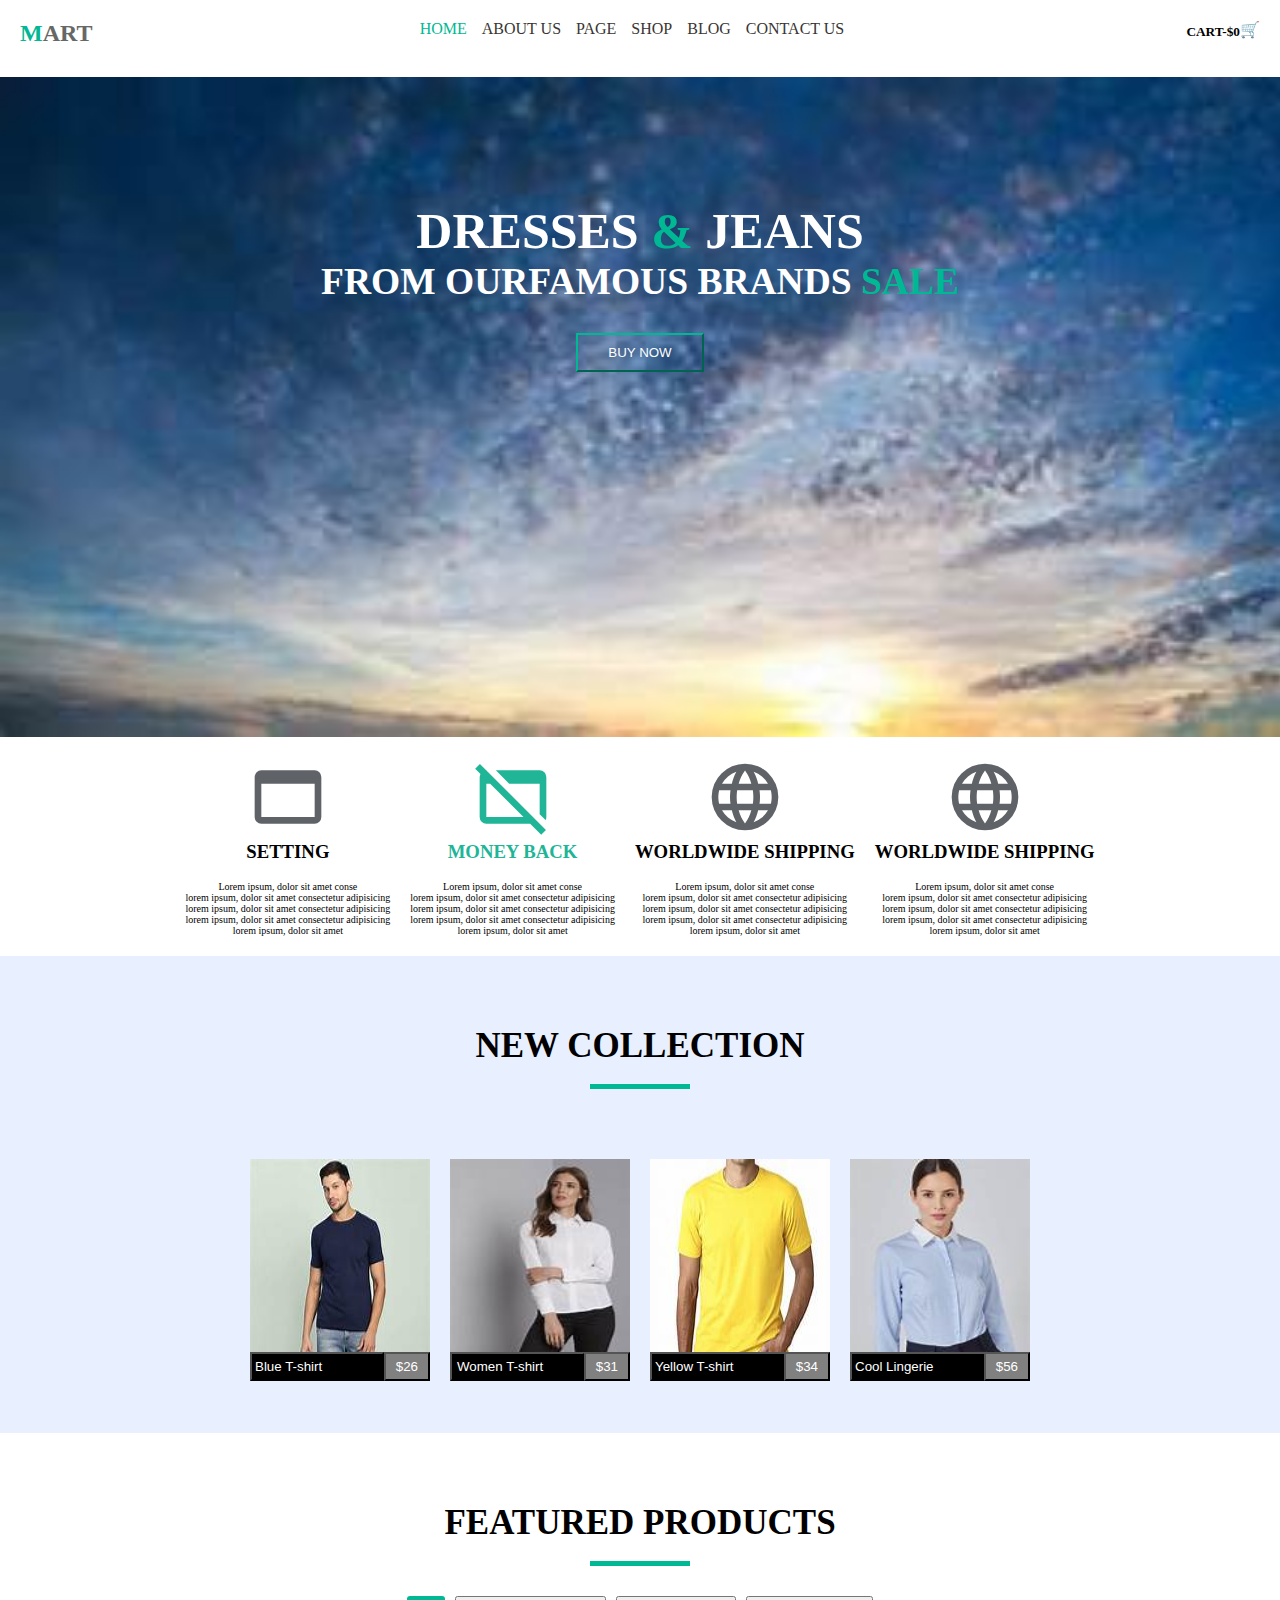
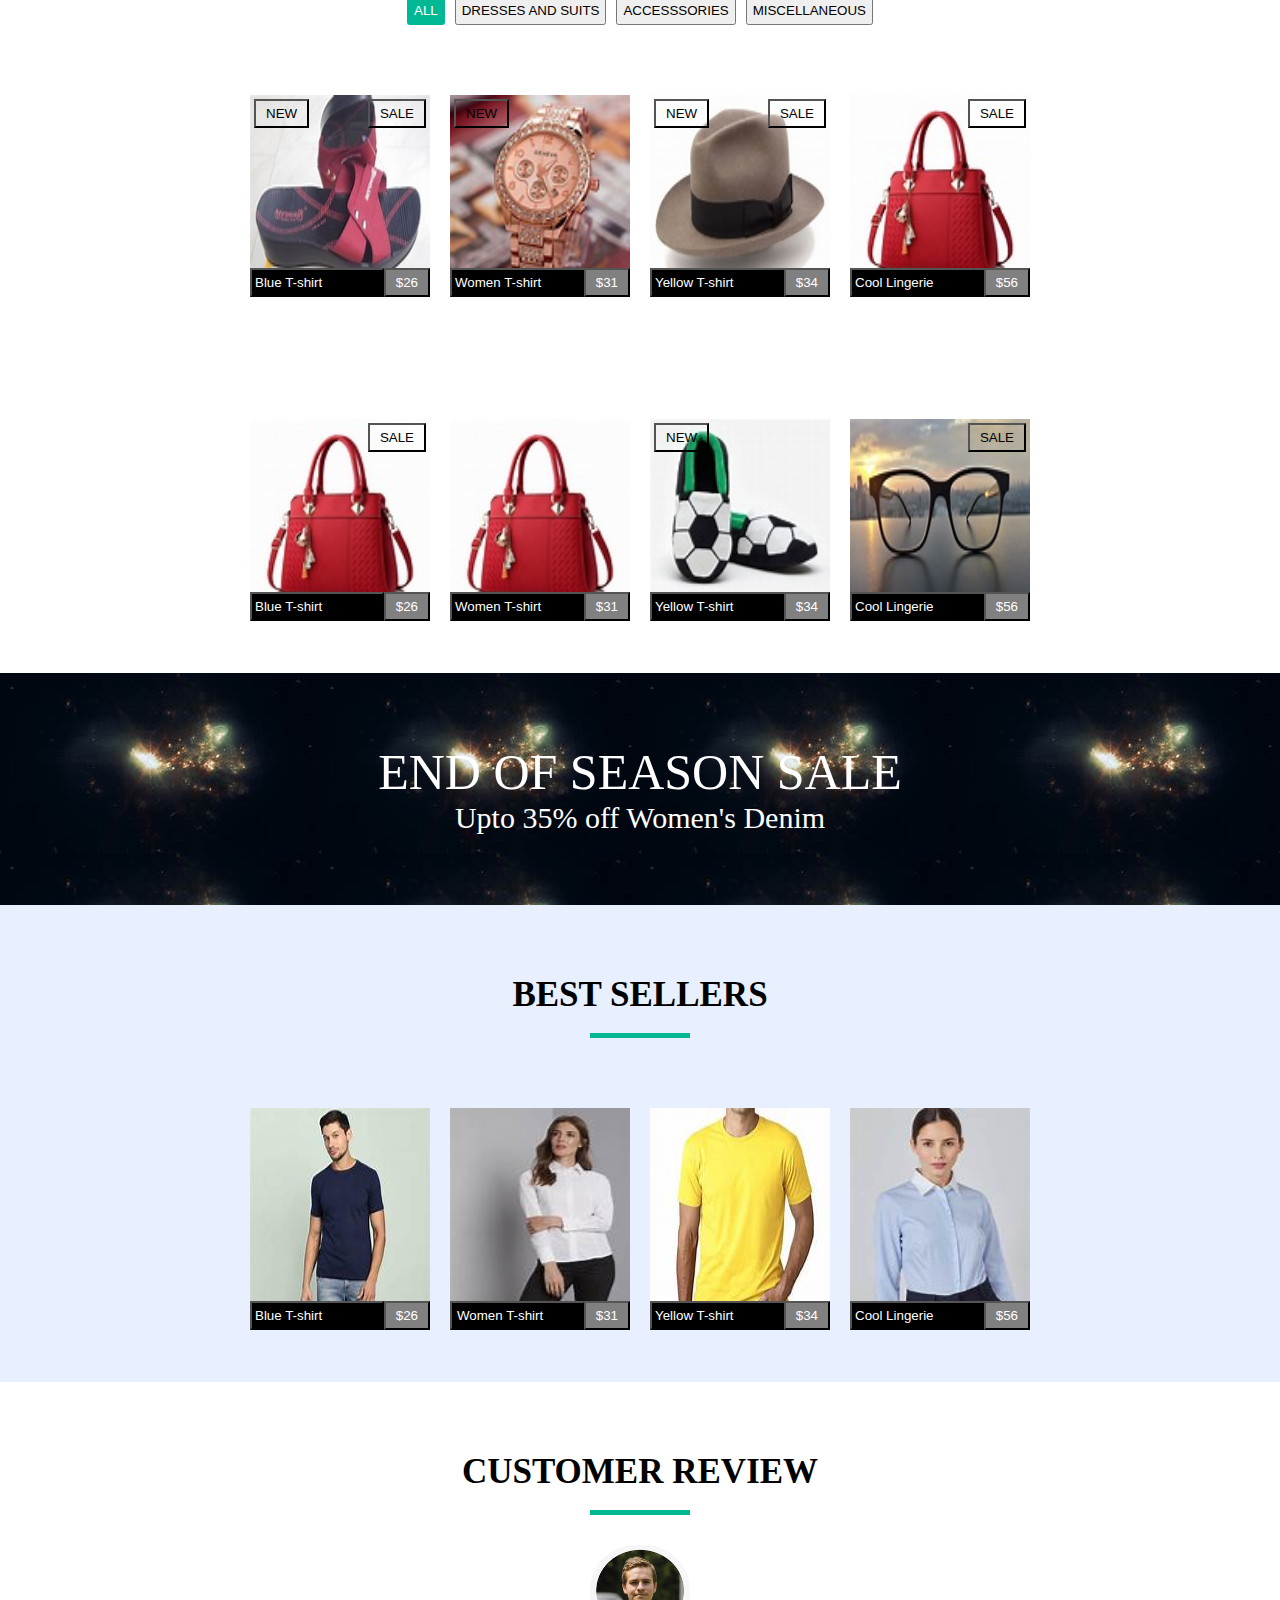
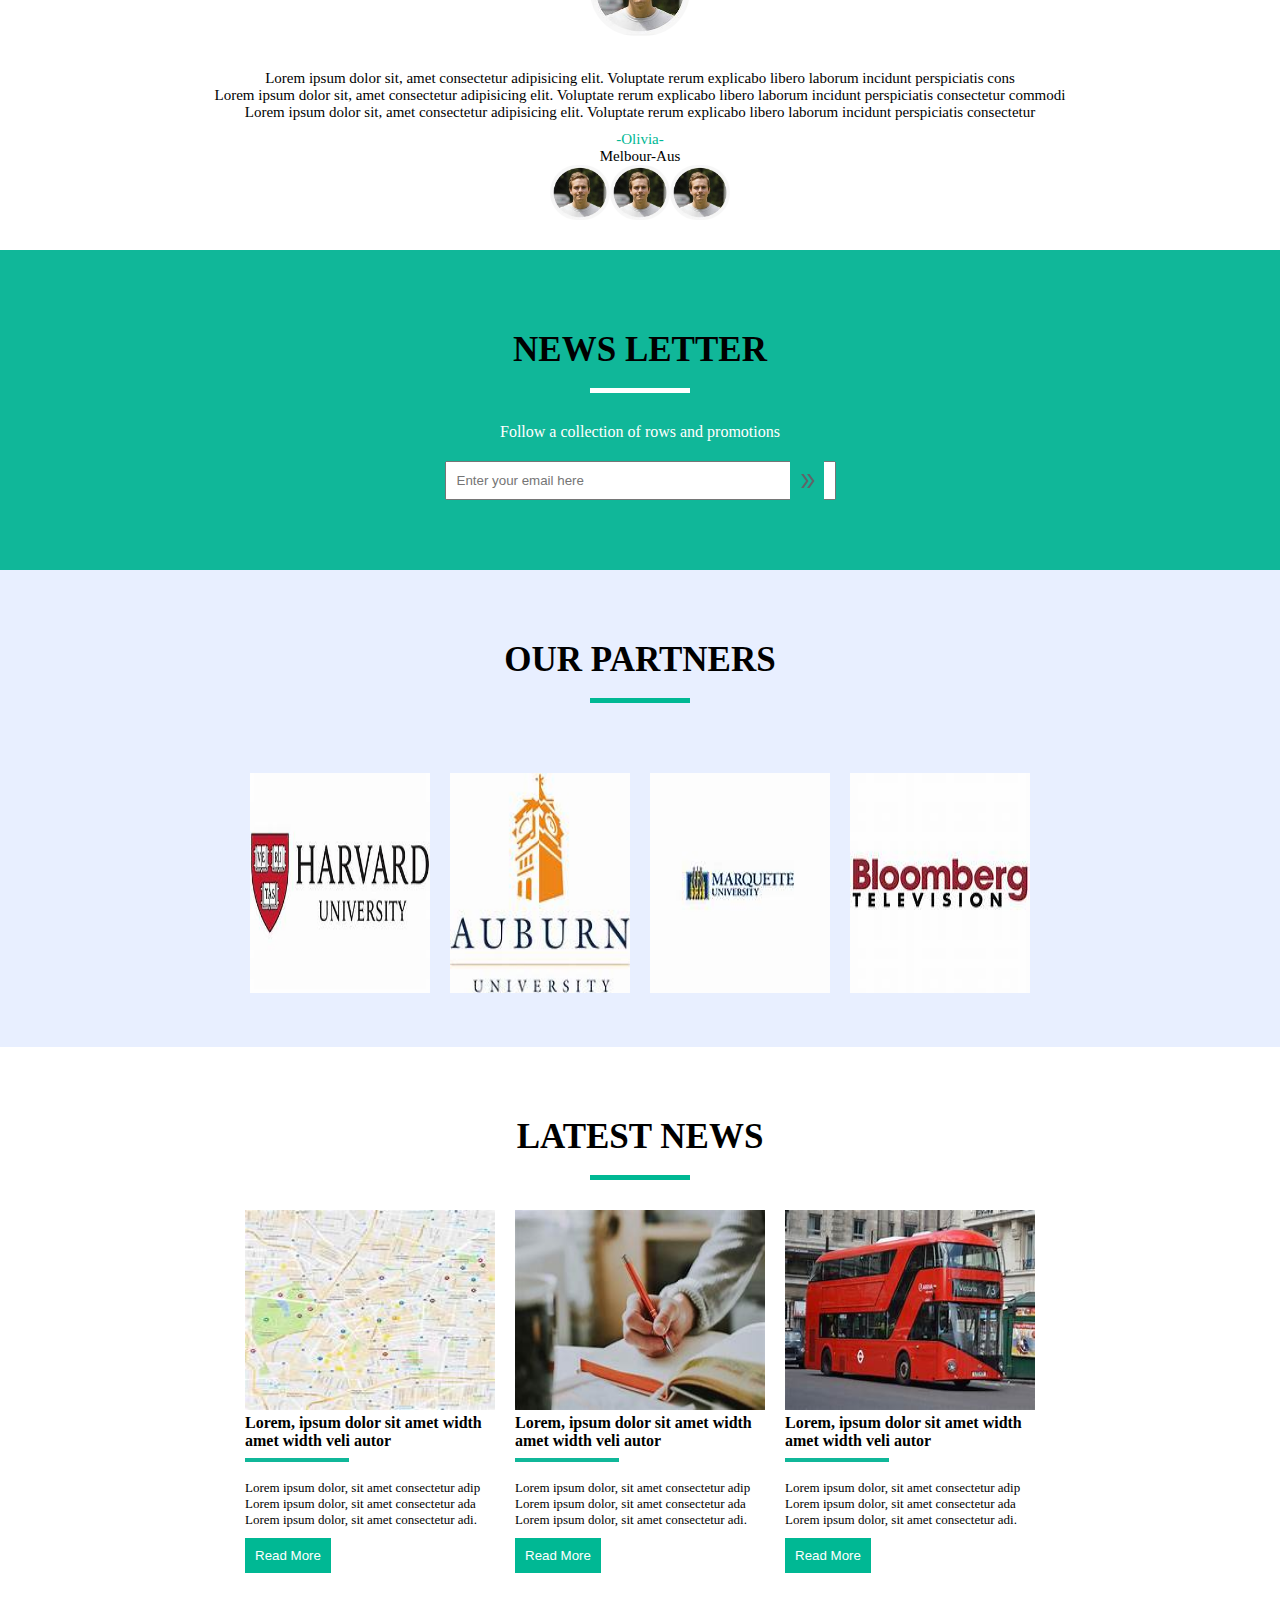
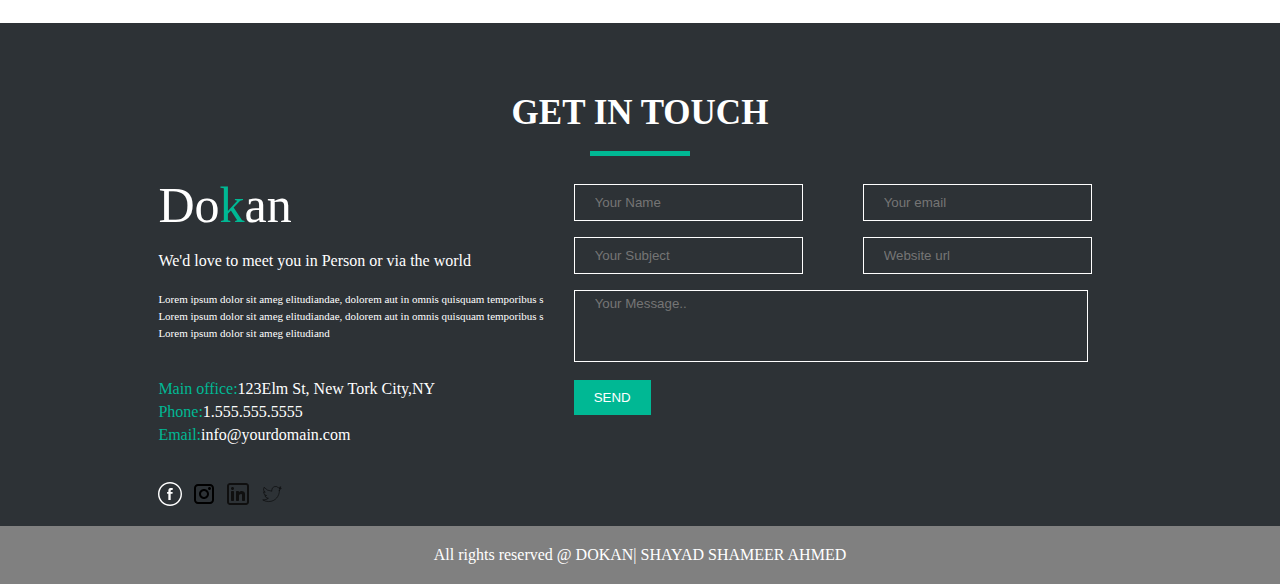
<file: index.html>
<!DOCTYPE html>
<html lang="en">
<head>
    <meta charset="UTF-8">
    <meta name="viewport" content="width=device-width, initial-scale=1.0">
    <title>Document</title>
    <link rel="stylesheet" href="design11.css">
</head>
<body>
    <section class="container">
        <div class="header">
            <div><h2>M<span>ART</span></h2></div>
            <div class="nav">
                <ul>
                    <li><span>HOME</span></li>
                    <li>ABOUT US</li>
                    <li>PAGE</li>
                    <li>SHOP</li>
                    <li>BLOG</li>
                    <li>CONTACT US</li>  
                </ul>
            </div>
            <div class="menu">
                <svg xmlns="http://www.w3.org/2000/svg" height="24px" viewBox="0 -960 960 960" width="24px" fill="#5f6368"><path d="M120-240v-80h720v80H120Zm0-200v-80h720v80H120Zm0-200v-80h720v80H120Z"/></svg>
            </div>
            <div class="firstcart">
                <h5>CART-$0</h5>
                <div class="cart-icon">🛒</div>
            </div>
        </div>
        <div class="background">
            <div class="hero-content">
                <div class="heading">
                    <h1>DRESSES <span>&</span> JEANS</h1>
                    <h2>FROM OURFAMOUS BRANDS <span>SALE</span></h2>
            </div>
            <div class="primary-btn">
                <button>BUY NOW</button>
            </div>
            </div>
        </div>
        <div class="iconsrow1">
            <div class="setting">
               <div>
                   <svg xmlns="http://www.w3.org/2000/svg" height="80px" viewBox="0 -960 960 960" width="80px" fill="#5f6368"><path d="M160-160q-33 0-56.5-23.5T80-240v-480q0-33 23.5-56.5T160-800h640q33 0 56.5 23.5T880-720v480q0 33-23.5 56.5T800-160H160Zm0-80h640v-400H160v400Z"/></svg>
                   <h3>SETTING</h3><br>
                   <p>Lorem ipsum, dolor sit amet conse</p>
                   <p>lorem ipsum, dolor sit amet consectetur adipisicing</p>
                   <p>lorem ipsum, dolor sit amet consectetur adipisicing</p>
                   <p>lorem ipsum, dolor sit amet consectetur adipisicing</p>
                   <p>lorem ipsum, dolor sit amet </p>
               </div>
            </div>
            <div class="printdesign">
               <div>
                <svg xmlns="http://www.w3.org/2000/svg" height="80px" viewBox="0 -960 960 960" width="80px" fill="#20B597"><path d="M818-28 686-160H160q-33 0-56.5-23.5T80-240v-480q0-33 23.5-56.5T160-800v114L26-820l57-57L875-85l-57 57ZM160-240h446L206-640h-46v400Zm711 37-71-71v-366H434L274-800h526q33 0 56.5 23.5T880-720v480q0 10-2 19.5t-7 17.5Z"/></svg>
                   <h3>MONEY BACK</h3><br>
                   <p>Lorem ipsum, dolor sit amet conse</p>
                   <p>lorem ipsum, dolor sit amet consectetur adipisicing</p>
                   <p>lorem ipsum, dolor sit amet consectetur adipisicing</p>
                   <p>lorem ipsum, dolor sit amet consectetur adipisicing</p>
                   <p>lorem ipsum, dolor sit amet </p>
               </div>
            </div>
            <div class="App design">
               <div>
                <svg xmlns="http://www.w3.org/2000/svg" height="80px" viewBox="0 -960 960 960" width="80px" fill="#5f6368"><path d="M480-80q-82 0-155-31.5t-127.5-86Q143-252 111.5-325T80-480q0-83 31.5-155.5t86-127Q252-817 325-848.5T480-880q83 0 155.5 31.5t127 86q54.5 54.5 86 127T880-480q0 82-31.5 155t-86 127.5q-54.5 54.5-127 86T480-80Zm0-82q26-36 45-75t31-83H404q12 44 31 83t45 75Zm-104-16q-18-33-31.5-68.5T322-320H204q29 50 72.5 87t99.5 55Zm208 0q56-18 99.5-55t72.5-87H638q-9 38-22.5 73.5T584-178ZM170-400h136q-3-20-4.5-39.5T300-480q0-21 1.5-40.5T306-560H170q-5 20-7.5 39.5T160-480q0 21 2.5 40.5T170-400Zm216 0h188q3-20 4.5-39.5T580-480q0-21-1.5-40.5T574-560H386q-3 20-4.5 39.5T380-480q0 21 1.5 40.5T386-400Zm268 0h136q5-20 7.5-39.5T800-480q0-21-2.5-40.5T790-560H654q3 20 4.5 39.5T660-480q0 21-1.5 40.5T654-400Zm-16-240h118q-29-50-72.5-87T584-782q18 33 31.5 68.5T638-640Zm-234 0h152q-12-44-31-83t-45-75q-26 36-45 75t-31 83Zm-200 0h118q9-38 22.5-73.5T376-782q-56 18-99.5 55T204-640Z"/></svg>
                   <h3>WORLDWIDE SHIPPING</h3><br>
                   <p>Lorem ipsum, dolor sit amet conse</p>
                   <p>lorem ipsum, dolor sit amet consectetur adipisicing</p>
                   <p>lorem ipsum, dolor sit amet consectetur adipisicing</p>
                   <p>lorem ipsum, dolor sit amet consectetur adipisicing</p>
                   <p>lorem ipsum, dolor sit amet </p>
               </div>
            </div> 
            <div class="App design">
                <div>
                 <svg xmlns="http://www.w3.org/2000/svg" height="80px" viewBox="0 -960 960 960" width="80px" fill="#5f6368"><path d="M480-80q-82 0-155-31.5t-127.5-86Q143-252 111.5-325T80-480q0-83 31.5-155.5t86-127Q252-817 325-848.5T480-880q83 0 155.5 31.5t127 86q54.5 54.5 86 127T880-480q0 82-31.5 155t-86 127.5q-54.5 54.5-127 86T480-80Zm0-82q26-36 45-75t31-83H404q12 44 31 83t45 75Zm-104-16q-18-33-31.5-68.5T322-320H204q29 50 72.5 87t99.5 55Zm208 0q56-18 99.5-55t72.5-87H638q-9 38-22.5 73.5T584-178ZM170-400h136q-3-20-4.5-39.5T300-480q0-21 1.5-40.5T306-560H170q-5 20-7.5 39.5T160-480q0 21 2.5 40.5T170-400Zm216 0h188q3-20 4.5-39.5T580-480q0-21-1.5-40.5T574-560H386q-3 20-4.5 39.5T380-480q0 21 1.5 40.5T386-400Zm268 0h136q5-20 7.5-39.5T800-480q0-21-2.5-40.5T790-560H654q3 20 4.5 39.5T660-480q0 21-1.5 40.5T654-400Zm-16-240h118q-29-50-72.5-87T584-782q18 33 31.5 68.5T638-640Zm-234 0h152q-12-44-31-83t-45-75q-26 36-45 75t-31 83Zm-200 0h118q9-38 22.5-73.5T376-782q-56 18-99.5 55T204-640Z"/></svg>
                    <h3>WORLDWIDE SHIPPING</h3><br>
                    <p>Lorem ipsum, dolor sit amet conse</p>
                   <p>lorem ipsum, dolor sit amet consectetur adipisicing</p>
                   <p>lorem ipsum, dolor sit amet consectetur adipisicing</p>
                   <p>lorem ipsum, dolor sit amet consectetur adipisicing</p>
                   <p>lorem ipsum, dolor sit amet </p>
                </div>
             </div>   
        </div>  
            <div class="newcollection">
                <div class="collectioncenter">
                    <div>
                        <h1>NEW COLLECTION</h1><br>
                    </div>
                    <div class="underline">
    
                    </div>
                </div>
                <div class="imagesection">
                    <div class="section1">
                        <div class="imagecontent">
                            <img src="./assets/picture21.jpeg">
                            <div class="bottomleft">
                                <button>Blue T-shirt</button>
                            </div>  
                            <div class="bottomright">
                                <button>$26</button>
                            </div>  
                        </div>
                        <div>
                            <div class="imagecontent">
                                <img src="./assets/women.jpeg">
                                <div class="hover">
                                    <div class="fleximage">
                                        <button><svg xmlns="http://www.w3.org/2000/svg" height="24px" viewBox="0 -960 960 960" width="24px" fill="#ffffff"><path d="m480-120-58-52q-101-91-167-157T150-447.5Q111-500 95.5-544T80-634q0-94 63-157t157-63q52 0 99 22t81 62q34-40 81-62t99-22q94 0 157 63t63 157q0 46-15.5 90T810-447.5Q771-395 705-329T538-172l-58 52Zm0-108q96-86 158-147.5t98-107q36-45.5 50-81t14-70.5q0-60-40-100t-100-40q-47 0-87 26.5T518-680h-76q-15-41-55-67.5T300-774q-60 0-100 40t-40 100q0 35 14 70.5t50 81q36 45.5 98 107T480-228Zm0-273Z"/></svg></button>
                                        <div class="secondbtncolour">
                                            <button class="secondbutton"><svg xmlns="http://www.w3.org/2000/svg" height="24px" viewBox="0 -960 960 960" width="24px" fill="#ffffff"><path d="M280-120 80-320l200-200 57 56-104 104h607v80H233l104 104-57 56Zm400-320-57-56 104-104H120v-80h607L623-784l57-56 200 200-200 200Z"/></svg></button>
                                        </div>
                                        <button> <svg xmlns="http://www.w3.org/2000/svg" height="24px" viewBox="0 -960 960 960" width="24px" fill="#ffffff"><path d="M480-160q-134 0-227-93t-93-227q0-134 93-227t227-93q69 0 132 28.5T720-690v-110h80v280H520v-80h168q-32-56-87.5-88T480-720q-100 0-170 70t-70 170q0 100 70 170t170 70q77 0 139-44t87-116h84q-28 106-114 173t-196 67Z"/></svg></button>
                                       
                                    </div>
                                    <div class="addtocart">
                                        <button><svg xmlns="http://www.w3.org/2000/svg" height="18px" viewBox="0 -960 960 960" width="24px" fill="#ffffff"><path d="m480-560-56-56 63-64H320v-80h167l-64-64 57-56 160 160-160 160ZM280-80q-33 0-56.5-23.5T200-160q0-33 23.5-56.5T280-240q33 0 56.5 23.5T360-160q0 33-23.5 56.5T280-80Zm400 0q-33 0-56.5-23.5T600-160q0-33 23.5-56.5T680-240q33 0 56.5 23.5T760-160q0 33-23.5 56.5T680-80ZM40-800v-80h131l170 360h280l156-280h91L692-482q-11 20-29.5 31T622-440H324l-44 80h480v80H280q-45 0-68.5-39t-1.5-79l54-98-144-304H40Z"/></svg>Add to cart</button>
                                    </div>
                                </div>
                                <div class="women">
                                    <div class="bottomleft">
                                        <button>Women T-shirt</button>
                                    </div>  
                                    <div class="bottomright">
                                        <button>$31</button>
                                    </div>  
                                </div>
                            </div>
                        </div>
                        <div>
                            <div class="imagecontent">
                                <img src="./assets/yellow.jpeg">
                                <div class="bottomleft">
                                    <button>Yellow T-shirt</button>
                                </div>  
                                <div class="bottomright">
                                    <button>$34</button>
                                </div>  
                            </div>
                        </div>
                        <div>
                            <div class="imagecontent">
                                <img src="./assets/cool.jpeg">
                                <div class="bottomleft">
                                    <button>Cool Lingerie</button>
                                </div>  
                                <div class="bottomright">
                                    <button>$56</button>
                                </div>  
                            </div>
                        </div>
                    </div> 
                </div> 
            </div>
            <div class="featured">
                <div class="collectioncenter">
                    <div>
                        <h1>FEATURED PRODUCTS</h1><br>
                    </div>
                    <div class="underline">
    
                    </div>
                </div>
                <div class="allbuttons">
                    <div class="all">
                        <button>ALL</button>
                    </div>
                    <button>DRESSES AND SUITS</button>
                    <button>ACCESSSORIES</button>
                    <button>MISCELLANEOUS</button>
                </div>
                <div class="pixels">
                    <div class="imagesection">
                        <div class="section1">
                            <div class="imagecontent">
                                <img src="./assets/slipper.jpeg">
                                <div class="bottomleft">
                                    <button>Blue T-shirt</button>
                                </div>  
                                <div class="bottomright">
                                    <button>$26</button>
                                </div> 
                                <div class="topleft">
                                    <button>NEW</button>
                                </div> 
                                <div class="topright">
                                    <button>SALE</button>
                                </div>
                            </div>
                            <div>
                                <div class="imagecontent">
                                    <img src="./assets/watch.jpeg">
                                    <div class="hover">
                                        <div class="fleximage">
                                            <button><svg xmlns="http://www.w3.org/2000/svg" height="24px" viewBox="0 -960 960 960" width="24px" fill="#ffffff"><path d="m480-120-58-52q-101-91-167-157T150-447.5Q111-500 95.5-544T80-634q0-94 63-157t157-63q52 0 99 22t81 62q34-40 81-62t99-22q94 0 157 63t63 157q0 46-15.5 90T810-447.5Q771-395 705-329T538-172l-58 52Zm0-108q96-86 158-147.5t98-107q36-45.5 50-81t14-70.5q0-60-40-100t-100-40q-47 0-87 26.5T518-680h-76q-15-41-55-67.5T300-774q-60 0-100 40t-40 100q0 35 14 70.5t50 81q36 45.5 98 107T480-228Zm0-273Z"/></svg></button>
                                            <div class="secondbtncolour">
                                                <button class="secondbutton"><svg xmlns="http://www.w3.org/2000/svg" height="24px" viewBox="0 -960 960 960" width="24px" fill="#ffffff"><path d="M280-120 80-320l200-200 57 56-104 104h607v80H233l104 104-57 56Zm400-320-57-56 104-104H120v-80h607L623-784l57-56 200 200-200 200Z"/></svg></button>
                                            </div>
                                            <button> <svg xmlns="http://www.w3.org/2000/svg" height="24px" viewBox="0 -960 960 960" width="24px" fill="#ffffff"><path d="M480-160q-134 0-227-93t-93-227q0-134 93-227t227-93q69 0 132 28.5T720-690v-110h80v280H520v-80h168q-32-56-87.5-88T480-720q-100 0-170 70t-70 170q0 100 70 170t170 70q77 0 139-44t87-116h84q-28 106-114 173t-196 67Z"/></svg></button>
                                           
                                        </div>
                                        <div class="addtocart">
                                            <button><svg xmlns="http://www.w3.org/2000/svg" height="18px" viewBox="0 -960 960 960" width="24px" fill="#ffffff"><path d="m480-560-56-56 63-64H320v-80h167l-64-64 57-56 160 160-160 160ZM280-80q-33 0-56.5-23.5T200-160q0-33 23.5-56.5T280-240q33 0 56.5 23.5T360-160q0 33-23.5 56.5T280-80Zm400 0q-33 0-56.5-23.5T600-160q0-33 23.5-56.5T680-240q33 0 56.5 23.5T760-160q0 33-23.5 56.5T680-80ZM40-800v-80h131l170 360h280l156-280h91L692-482q-11 20-29.5 31T622-440H324l-44 80h480v80H280q-45 0-68.5-39t-1.5-79l54-98-144-304H40Z"/></svg>Add to cart</button>
                                        </div>
                                    </div>
                                    <div class="womenn">
                                        <div class="bottomleft">
                                            <button>Women T-shirt</button>
                                        </div>  
                                        <div class="bottomright">
                                            <button>$31</button>
                                        </div>  
                                        <div class="topleft">
                                            <button>NEW</button>
                                        </div> 
                                    </div>
                                </div>
                            </div>
                            <div>
                                <div class="imagecontent">
                                    <img src="./assets/hat.jpeg">
                                    <div class="bottomleft">
                                        <button>Yellow T-shirt</button>
                                    </div>  
                                    <div class="bottomright">
                                        <button>$34</button>
                                    </div>  
                                    <div class="topleft">
                                        <button>NEW</button>
                                    </div> 
                                    <div class="topright">
                                        <button>SALE</button>
                                    </div> 
                                </div>
                            </div>
                            <div>
                                <div class="imagecontent">
                                    <img src="./assets/purse.jpeg">
                                    <div class="bottomleft">
                                        <button>Cool Lingerie</button>
                                    </div>  
                                    <div class="bottomright">
                                        <button>$56</button>
                                    </div> 
                                    <div class="topright">
                                        <button>SALE</button>
                                    </div> 
                                </div>
                            </div>
                        </div> 
                    </div> 
                        </div> 
                        <div class="lastone">
                            <div class="imagesection">
                                <div class="section1">
                                    <div class="imagecontent">
                                        <img src="./assets/handbag.jpeg">
                                        <div class="bottomleft">
                                            <button>Blue T-shirt</button>
                                        </div>  
                                        <div class="bottomright">
                                            <button>$26</button>
                                        </div> 
                                        <div class="topright">
                                            <button>SALE</button>
                                        </div>  
                                    </div>
                                    <div>
                                        <div class="imagecontent">
                                            <img src="./assets/handbag.jpeg">
                                            <div class="hover">
                                                <div class="fleximage">
                                                    <button><svg xmlns="http://www.w3.org/2000/svg" height="24px" viewBox="0 -960 960 960" width="24px" fill="#ffffff"><path d="m480-120-58-52q-101-91-167-157T150-447.5Q111-500 95.5-544T80-634q0-94 63-157t157-63q52 0 99 22t81 62q34-40 81-62t99-22q94 0 157 63t63 157q0 46-15.5 90T810-447.5Q771-395 705-329T538-172l-58 52Zm0-108q96-86 158-147.5t98-107q36-45.5 50-81t14-70.5q0-60-40-100t-100-40q-47 0-87 26.5T518-680h-76q-15-41-55-67.5T300-774q-60 0-100 40t-40 100q0 35 14 70.5t50 81q36 45.5 98 107T480-228Zm0-273Z"/></svg></button>
                                                    <div class="secondbtncolour">
                                                        <button class="secondbutton"><svg xmlns="http://www.w3.org/2000/svg" height="24px" viewBox="0 -960 960 960" width="24px" fill="#ffffff"><path d="M280-120 80-320l200-200 57 56-104 104h607v80H233l104 104-57 56Zm400-320-57-56 104-104H120v-80h607L623-784l57-56 200 200-200 200Z"/></svg></button>
                                                    </div>
                                                    <button> <svg xmlns="http://www.w3.org/2000/svg" height="24px" viewBox="0 -960 960 960" width="24px" fill="#ffffff"><path d="M480-160q-134 0-227-93t-93-227q0-134 93-227t227-93q69 0 132 28.5T720-690v-110h80v280H520v-80h168q-32-56-87.5-88T480-720q-100 0-170 70t-70 170q0 100 70 170t170 70q77 0 139-44t87-116h84q-28 106-114 173t-196 67Z"/></svg></button>
                                                   
                                                </div>
                                                <div class="addtocart">
                                                    <button><svg xmlns="http://www.w3.org/2000/svg" height="18px" viewBox="0 -960 960 960" width="24px" fill="#ffffff"><path d="m480-560-56-56 63-64H320v-80h167l-64-64 57-56 160 160-160 160ZM280-80q-33 0-56.5-23.5T200-160q0-33 23.5-56.5T280-240q33 0 56.5 23.5T360-160q0 33-23.5 56.5T280-80Zm400 0q-33 0-56.5-23.5T600-160q0-33 23.5-56.5T680-240q33 0 56.5 23.5T760-160q0 33-23.5 56.5T680-80ZM40-800v-80h131l170 360h280l156-280h91L692-482q-11 20-29.5 31T622-440H324l-44 80h480v80H280q-45 0-68.5-39t-1.5-79l54-98-144-304H40Z"/></svg>Add to cart</button>
                                                </div>
                                            </div>
                                            <div class="men">
                                                <div class="bottomleft">
                                                    <button>Women T-shirt</button>
                                                </div>  
                                                <div class="bottomright">
                                                    <button>$31</button>
                                                </div>  
                                            </div>
                                        </div>
                                    </div>
                                    <div>
                                        <div class="imagecontent">
                                            <img src="./assets/shove.jpeg">
                                            <div class="bottomleft">
                                                <button>Yellow T-shirt</button>
                                            </div>  
                                            <div class="bottomright">
                                                <button>$34</button>
                                            </div>  
                                            <div class="topleft">
                                                <button>NEW</button>
                                            </div> 
                                        </div>
                                    </div>
                                    <div>
                                        <div class="imagecontent">
                                            <img src="./assets/glasses.jpeg">
                                            <div class="bottomleft">
                                                <button>Cool Lingerie</button>
                                            </div>  
                                            <div class="bottomright">
                                                <button>$56</button>
                                            </div> 
                                            <div class="topright">
                                                <button>SALE</button>
                                            </div>  
                                        </div>
                                    </div>
                                </div> 
                            </div> 
        
                        </div> 
                    </div>
                        </div>   
                        
            </div>
            <div class=end>
                <div>
                    <p class="p1">END OF SEASON SALE</p>
                    <P class="p2">Upto 35% off Women's Denim</P>
                </div>
            </div>
            <div class="newcollection">
                <div class="collectioncenter">
                    <div>
                        <h1>BEST SELLERS</h1><br>
                    </div>
                    <div class="underline">
    
                    </div>
                </div>
                <div class="imagesection">
                    <div class="section1">
                        <div class="imagecontent">
                            <img src="./assets/picture21.jpeg">
                            <div class="bottomleft">
                                <button>Blue T-shirt</button>
                            </div>  
                            <div class="bottomright">
                                <button>$26</button>
                            </div>  
                        </div>
                        <div>
                            <div class="imagecontent">
                                <img src="./assets/women.jpeg">
                                <div class="hover">
                                    <div class="fleximage">
                                        <button><svg xmlns="http://www.w3.org/2000/svg" height="24px" viewBox="0 -960 960 960" width="24px" fill="#ffffff"><path d="m480-120-58-52q-101-91-167-157T150-447.5Q111-500 95.5-544T80-634q0-94 63-157t157-63q52 0 99 22t81 62q34-40 81-62t99-22q94 0 157 63t63 157q0 46-15.5 90T810-447.5Q771-395 705-329T538-172l-58 52Zm0-108q96-86 158-147.5t98-107q36-45.5 50-81t14-70.5q0-60-40-100t-100-40q-47 0-87 26.5T518-680h-76q-15-41-55-67.5T300-774q-60 0-100 40t-40 100q0 35 14 70.5t50 81q36 45.5 98 107T480-228Zm0-273Z"/></svg></button>
                                        <div class="secondbtncolour">
                                            <button class="secondbutton"><svg xmlns="http://www.w3.org/2000/svg" height="24px" viewBox="0 -960 960 960" width="24px" fill="#ffffff"><path d="M280-120 80-320l200-200 57 56-104 104h607v80H233l104 104-57 56Zm400-320-57-56 104-104H120v-80h607L623-784l57-56 200 200-200 200Z"/></svg></button>
                                        </div>
                                        <button> <svg xmlns="http://www.w3.org/2000/svg" height="24px" viewBox="0 -960 960 960" width="24px" fill="#ffffff"><path d="M480-160q-134 0-227-93t-93-227q0-134 93-227t227-93q69 0 132 28.5T720-690v-110h80v280H520v-80h168q-32-56-87.5-88T480-720q-100 0-170 70t-70 170q0 100 70 170t170 70q77 0 139-44t87-116h84q-28 106-114 173t-196 67Z"/></svg></button>
                                       
                                    </div>
                                    <div class="addtocart">
                                        <button><svg xmlns="http://www.w3.org/2000/svg" height="18px" viewBox="0 -960 960 960" width="24px" fill="#ffffff"><path d="m480-560-56-56 63-64H320v-80h167l-64-64 57-56 160 160-160 160ZM280-80q-33 0-56.5-23.5T200-160q0-33 23.5-56.5T280-240q33 0 56.5 23.5T360-160q0 33-23.5 56.5T280-80Zm400 0q-33 0-56.5-23.5T600-160q0-33 23.5-56.5T680-240q33 0 56.5 23.5T760-160q0 33-23.5 56.5T680-80ZM40-800v-80h131l170 360h280l156-280h91L692-482q-11 20-29.5 31T622-440H324l-44 80h480v80H280q-45 0-68.5-39t-1.5-79l54-98-144-304H40Z"/></svg>Add to cart</button>
                                    </div>
                                </div>
                                <div class="women">
                                    <div class="bottomleft">
                                        <button>Women T-shirt</button>
                                    </div>  
                                    <div class="bottomright">
                                        <button>$31</button>
                                    </div>  
                                </div>
                            </div>
                        </div>
                        <div>
                            <div class="imagecontent">
                                <img src="./assets/yellow.jpeg">
                                <div class="bottomleft">
                                    <button>Yellow T-shirt</button>
                                </div>  
                                <div class="bottomright">
                                    <button>$34</button>
                                </div>  
                            </div>
                        </div>
                        <div>
                            <div class="imagecontent">
                                <img src="./assets/cool.jpeg">
                                <div class="bottomleft">
                                    <button>Cool Lingerie</button>
                                </div>  
                                <div class="bottomright">
                                    <button>$56</button>
                                </div>  
                            </div>
                        </div>
                    </div> 
                </div> 
            </div>
            <div class="customer">
                <div class="collectioncenter">
                    <div>
                        <h1>CUSTOMER REVIEW</h1><br>
                    </div>
                    <div class="underline">
    
                    </div>
                </div>
                <div class="circleimage">
                    <div class="circleimage-section1">
                        <img src="./assets/picture20.jpeg">
                    </div> 
                    <div>
                        <p>Lorem ipsum dolor sit, amet consectetur adipisicing elit. Voluptate rerum explicabo libero laborum incidunt perspiciatis cons</p>
                        <p>Lorem ipsum dolor sit, amet consectetur adipisicing elit. Voluptate rerum explicabo libero laborum incidunt perspiciatis consectetur commodi </p>
                        <p>Lorem ipsum dolor sit, amet consectetur adipisicing elit. Voluptate rerum explicabo libero laborum incidunt perspiciatis consectetur </p>
                    </div>
                    <div>
                        <p class="olivia">-Olivia-</p>
                        <p class="aus">Melbour-Aus</p>
                    </div>
                    <div class="lastpicture">
                        <img src="./assets/picture20.jpeg">
                        <img src="./assets/picture20.jpeg">
                        <img src="./assets/picture20.jpeg">
                    </div>
                </div> 
            </div>
            <div class="newsletter">
                <div class="customer">
                    <div>
                        <h1>NEWS LETTER</h1><br>
                    </div>
                    <div class="whiteunderline">

                    </div>
                    <div>
                        <p>Follow a collection of rows and promotions</p>
                    </div>
                    <div class="newsinput">
                        <input type="text" placeholder="Enter your email here">
                        <div class="newsbutton">
                            <button><svg xmlns="http://www.w3.org/2000/svg" height="24px" viewBox="0 -960 960 960" width="24px" fill="#5f6368"><path d="m242-200 200-280-200-280h98l200 280-200 280h-98Zm238 0 200-280-200-280h98l200 280-200 280h-98Z"/></svg></button>
                        </div>
                    </div>
            </div> 
            <div class="newcollection">
                <div class="collectioncenter">
                    <div>
                        <h1>OUR PARTNERS</h1><br>
                    </div>
                    <div class="underline">
    
                    </div>
                </div>
                <div class="imagesection">
                    <div class="section1">
                        <div>
                            <img src="./assets/havard.jpeg">
                        </div>
                        <div>
                            <img src="./assets/auburn.jpeg">
                        </div>
                        <div>
                            <img src="./assets/marquette.jpeg">
                        </div>
                        <div>
                            <img src="./assets/bllom.jpeg">
                        </div>
                    </div> 
                </div> 
            </div>   
            <div class="latestnews">
                <div class="collectioncenter">
                    <div>
                        <h1>LATEST NEWS</h1><br>
                    </div>
                    <div class="underline">
    
                    </div>
                </div>    
                <div class=latestnews-images>
                    <div>
                        <img src="./assets/map.jpeg">
                        <p class="lastp1">Lorem, ipsum dolor sit amet width</p>
                        <p class="lastp1">amet width veli autor</p>
                        <hr><br>
                        <p class="lastp3">Lorem ipsum dolor, sit amet consectetur adip </p>
                        <p class="lastp3">Lorem ipsum dolor, sit amet consectetur ada</p>
                        <p class="lastp3">Lorem ipsum dolor, sit amet consectetur adi.</p>
                        <button>Read More</button>
                    </div>
                    <div>
                        <img src="./assets/study.jpeg">
                        <p class="lastp1">Lorem, ipsum dolor sit amet width</p>
                        <p class="lastp1">amet width veli autor</p>
                        <hr><br>
                        <p class="lastp3">Lorem ipsum dolor, sit amet consectetur adip </p>
                        <p class="lastp3">Lorem ipsum dolor, sit amet consectetur ada</p>
                        <p class="lastp3">Lorem ipsum dolor, sit amet consectetur adi.</p>
                        <button>Read More</button>
                    </div>
                    <div>
                        <img src="./assets/bus.jpeg">
                        <p class="lastp1">Lorem, ipsum dolor sit amet width</p>
                        <p class="lastp1">amet width veli autor</p>
                        <hr><br>
                        <p class="lastp3">Lorem ipsum dolor, sit amet consectetur adip </p>
                        <p class="lastp3">Lorem ipsum dolor, sit amet consectetur ada</p>
                        <p class="lastp3">Lorem ipsum dolor, sit amet consectetur adi.</p>
                        <button>Read More</button>
                    </div>
                </div>
            </div>
            <div class="footer">
                <div class="collectioncenter">
                    <div>
                        <h1>GET IN TOUCH</h1><br>
                    </div>
                    <div class="underline">
    
                    </div>
                </div> 
                <div class="lastfooter">
                    <div>
                        <p class="dokan">Do<span>k</span>an</p><br>
                        <p>We'd love to meet you in Person or via the world</p><br>
                        <p class="footerlorem">Lorem ipsum dolor sit ameg elitudiandae, dolorem aut in omnis quisquam temporibus s</p>
                        <p class="footerlorem">Lorem ipsum dolor sit ameg elitudiandae, dolorem aut in omnis quisquam temporibus s</p>
                        <p class="footerlorem">Lorem ipsum dolor sit ameg elitudiand</p>
                        <br><br>
                        <div class="main">
                            <p>Main office:<span>123Elm St, New Tork City,NY</span></p>
                            <p>Phone:<span>1.555.555.5555</span></p>
                            <p>Email:<span>info@yourdomain.com</span></p>
                        </div><br>
                        <div class="finalicons">
                            <?xml version="1.0" encoding="utf-8"?>

                                <!-- Uploaded to: SVG Repo, www.svgrepo.com, Generator: SVG Repo Mixer Tools -->
                                <svg fill="#ffffff" height="24px" width="24px" version="1.1" id="Layer_1" xmlns="http://www.w3.org/2000/svg" xmlns:xlink="http://www.w3.org/1999/xlink" 
	                            viewBox="-143 145 512 512" xml:space="preserve">
                                <g>
	                            <path d="M113,145c-141.4,0-256,114.6-256,256s114.6,256,256,256s256-114.6,256-256S254.4,145,113,145z M272.8,560.7
		                        c-20.8,20.8-44.9,37.1-71.8,48.4c-27.8,11.8-57.4,17.7-88,17.7c-30.5,0-60.1-6-88-17.7c-26.9-11.4-51.1-27.7-71.8-48.4
		                        c-20.8-20.8-37.1-44.9-48.4-71.8C-107,461.1-113,431.5-113,401s6-60.1,17.7-88c11.4-26.9,27.7-51.1,48.4-71.8
		                        c20.9-20.8,45-37.1,71.9-48.5C52.9,181,82.5,175,113,175s60.1,6,88,17.7c26.9,11.4,51.1,27.7,71.8,48.4
		                        c20.8,20.8,37.1,44.9,48.4,71.8c11.8,27.8,17.7,57.4,17.7,88c0,30.5-6,60.1-17.7,88C309.8,515.8,293.5,540,272.8,560.7z"/>
	                            <path d="M146.8,313.7c10.3,0,21.3,3.2,21.3,3.2l6.6-39.2c0,0-14-4.8-47.4-4.8c-20.5,0-32.4,7.8-41.1,19.3
		                        c-8.2,10.9-8.5,28.4-8.5,39.7v25.7H51.2v38.3h26.5v133h49.6v-133h39.3l2.9-38.3h-42.2v-29.9C127.3,317.4,136.5,313.7,146.8,313.7z"
		                        />
                                </g>
                                </svg>
                                <?xml version="1.0" encoding="utf-8"?><!-- Uploaded to: SVG Repo, www.svgrepo.com, Generator: SVG Repo Mixer Tools -->
                                <svg width="24px" height="24px" viewBox="0 0 24 24" fill="#ffffff" xmlns="http://www.w3.org/2000/svg">
                                <path fill-rule="evenodd" clip-rule="evenodd" d="M2 6C2 3.79086 3.79086 2 6 2H18C20.2091 2 22 3.79086 22 6V18C22 20.2091 20.2091 22 18 22H6C3.79086 22 2 20.2091 2 18V6ZM6 4C4.89543 4 4 4.89543 4 6V18C4 19.1046 4.89543 20 6 20H18C19.1046 20 20 19.1046 20 18V6C20 4.89543 19.1046 4 18 4H6ZM12 9C10.3431 9 9 10.3431 9 12C9 13.6569 10.3431 15 12 15C13.6569 15 15 13.6569 15 12C15 10.3431 13.6569 9 12 9ZM7 12C7 9.23858 9.23858 7 12 7C14.7614 7 17 9.23858 17 12C17 14.7614 14.7614 17 12 17C9.23858 17 7 14.7614 7 12ZM17.5 8C18.3284 8 19 7.32843 19 6.5C19 5.67157 18.3284 5 17.5 5C16.6716 5 16 5.67157 16 6.5C16 7.32843 16.6716 8 17.5 8Z" fill="#000000"/>
                                </svg>
                                <?xml version="1.0" encoding="utf-8"?><!-- Uploaded to: SVG Repo, www.svgrepo.com, Generator: SVG Repo Mixer Tools -->
                             <svg width="24px" height="24px" viewBox="0 0 24 24" fill="#ffffff" xmlns="http://www.w3.org/2000/svg">
               <path d="M6.5 8C7.32843 8 8 7.32843 8 6.5C8 5.67157 7.32843 5 6.5 5C5.67157 5 5 5.67157 5 6.5C5 7.32843 5.67157 8 6.5 8Z" fill="#0F0F0F"/>
                 <path d="M5 10C5 9.44772 5.44772 9 6 9H7C7.55228 9 8 9.44771 8 10V18C8 18.5523 7.55228 19 7 19H6C5.44772 19 5 18.5523 5 18V10Z" fill="#0F0F0F"/>
                <path d="M11 19H12C12.5523 19 13 18.5523 13 18V13.5C13 12 16 11 16 13V18.0004C16 18.5527 16.4477 19 17 19H18C18.5523 19 19 18.5523 19 18V12C19 10 17.5 9 15.5 9C13.5 9 13 10.5 13 10.5V10C13 9.44771 12.5523 9 12 9H11C10.4477 9 10 9.44772 10 10V18C10 18.5523 10.4477 19 11 19Z" fill="#0F0F0F"/>
                <path fill-rule="evenodd" clip-rule="evenodd" d="M20 1C21.6569 1 23 2.34315 23 4V20C23 21.6569 21.6569 23 20 23H4C2.34315 23 1 21.6569 1 20V4C1 2.34315 2.34315 1 4 1H20ZM20 3C20.5523 3 21 3.44772 21 4V20C21 20.5523 20.5523 21 20 21H4C3.44772 21 3 20.5523 3 20V4C3 3.44772 3.44772 3 4 3H20Z" fill="#0F0F0F"/>
                </svg>
                          <?xml version="1.0" encoding="utf-8"?><!-- Uploaded to: SVG Repo, www.svgrepo.com, Generator: SVG Repo Mixer Tools -->
                              <svg width="24px" height="24px" viewBox="0 0 48 48" id="Layer_2" data-name="Layer 2" xmlns="http://www.w3.org/2000/svg"><defs><style>.cls-1{fill:none;stroke:#000000;stroke-linecap:round;stroke-linejoin:round;}</style></defs><path class="cls-1" d="M38.74,16.55v1c0,10.07-7.64,21.61-21.62,21.61A21.14,21.14,0,0,1,5.5,35.71a12.22,12.22,0,0,0,1.81.11,15.25,15.25,0,0,0,9.44-3.24,7.56,7.56,0,0,1-7.1-5.29,6.9,6.9,0,0,0,1.44.15,7.53,7.53,0,0,0,2-.27A7.57,7.57,0,0,1,7,19.72v-.1a7.42,7.42,0,0,0,3.44.94A7.54,7.54,0,0,1,8.05,10.5a21.58,21.58,0,0,0,15.68,7.94,6.38,6.38,0,0,1-.21-1.74,7.55,7.55,0,0,1,13.17-5.31,15.59,15.59,0,0,0,4.83-1.85,7.65,7.65,0,0,1-3.39,4.27,15.87,15.87,0,0,0,4.37-1.26,15.56,15.56,0,0,1-3.76,4Z"/></svg>

                        </div>
                    </div> 
                    <div class="labels">
                        <div class="yourname">
                            <div>
                                <input type="text" placeholder="Your Name">
                            </div>
                            <div>
                                <input type="text" placeholder="Your email">
                            </div>
                        </div>
                        <div class="subject">
                            <div class="subjectinput">
                                <input type="text" placeholder="Your Subject">
                            </div>
                            <div>
                                <input type="text" placeholder="Website url">
                            </div>
                        </div>
                        <div class="message">
                            <div>
                                <input type="text" placeholder="Your Message..">
                            </div>
                        </div>
                        <div class="finalbtn">
                            <button>SEND</button>
                        </div>
                    </div>
                </div>
            </div> 
            <div class="finalfooter">
                <p>All rights reserved @ DOKAN| SHAYAD SHAMEER AHMED</p>
            </div>
    </section>
</body>
</html>
</file>
<file: design11.css>
*{
    margin: 0;
    padding: 0;
}

body {
    overflow-x: hidden;
}
.header{
    margin: 20px;
    display: flex; 
    justify-content: space-between;
}
.header ul li{
    display: inline;
    cursor: pointer;
    margin-right: 15px;
    color: #393534;
}
.header ul .home li{
    color: #00B894;
}
.background{
    background-image: url(./assets/picture18.jpeg);
    background-repeat: no-repeat;
    background-size: cover;  
    width: 100%;
    height: 60vh;
    padding: 60px 0;
    margin-top: 30px;
}

.heading{
    color: white;
    font-size: 25px;
    background: transparent;
}
.heading span{
    color: #00B894;
} 

.background .hero-content{
    display: flex;
    flex-direction: column;
    text-align: center;
    justify-content: center;
    align-items: center;
    height: 300px;
}
.primary-btn{
   
    border-radius: 1px solid green;
}
.header h2{
    color: #00B894;
}
.header span{
    color: #666865;
}
.header ul li .home{
    color: #00B894;
}
.header ul{
    display: flex;
}
.home li{
    color: #00B894;
}
.primary-btn button{
    margin-top: 30px;
    padding: 10px 30px;
    border-color: #00B894;
    background: transparent;
    cursor: pointer;
    color: white;
}
.iconsrow1{
    padding: 20px 0;
    display: flex;
    text-align: center;
    justify-content: center;
    align-items: center;
    gap: 20px;
}
.section1{
    margin-top: 20px;
    display: flex;
    justify-content: center;
    align-items: center;
    gap: 20px;
}
.imagecontent img{
    height: 600px;
    width: 500px;
}
.newcollection .imagecontent img{
    height: 200px;
    width: 180px;
}
.collectioncenter{
    padding-top: 20px;
    display: flex;
    flex-direction: column;
    justify-content: center;
    align-items: center;
}
.iconsrow1 p{
    font-size: 10px;
}
.printdesign h3{
    color: #20B597;
}
.newcollection{
    background-color: #E8EFFF;
}
.newcollection h1{
    font-size: 35px;
    padding-top: 50px;
}
.imagesection{
    padding-top: 50px;
    padding: 50px 160px;
}
.collectioncenter{
    display: flex;
    flex-direction: column;
    justify-content: center;
    align-items: center;
}
.footer{
    display: flex;
    flex-direction: column;
    justify-content: center;
    align-items: center;
}
.footer .collectioncenter h1{
    font-size: 35px;
    padding-top: 50px;
    color: white;
}
.featured h1{
    font-size: 35px;
    padding-top: 50px;
}
.featured hr{
    margin-left: 610px;
    border: 2px solid #10B799;
    width: 150px;
}

.imagesection-button{
    display: flex;
    justify-content: space-between;
    padding: 0px 270px 50px 270px;
}
.imagesection-button button{
    padding: 5px;
    cursor: pointer;
}
.all button{
    background-color: #00B894;
    border: #00B894;
    padding: 7px 20px;
    color: white;
}
.end{
    background: url(./assets/picture19.jpeg);
}
.p1{
    font-size: 50px;
    color: white;
    text-align: center;
    padding-top: 70px;
}
.p2{
    font-size: 30px;
    color: white;
    text-align: center;
    padding-bottom: 70px;
}
.customer h1{
    text-align: center;
    font-size: 35px;
    padding-top: 50px;
}
.customer hr{
    margin-left: 610px;
    border: 2px solid #10B799;
    width: 150px;
}
.circleimage-section1 img{
    border-radius: 50px;
    width: 100px;
    margin: 30px 0;
}
.circleimage p{
    text-align: center;
    font-size: 15px;
}
.olivia{
    color: #00B894;
    padding-top: 10px;
}
.lastpicture{
    display: flex;
}
.circleimage{
    display: flex;
    flex-direction: column;
    justify-content: center;
    align-items: center;
}
.lastpicture img{
    width: 60px;
    border-radius: 50px;
}
.whiteunderline{
    width: 100px;
    border-bottom: 5px solid white;
}
.customer{
    display: flex;
    flex-direction: column;
    justify-content: center;
    align-items: center;
}
.newsletter .customer p{
    text-align: center;
    color: white;
    padding-top: 30px;
}
.newsletter input{
    padding: 10px;
    margin: 20px 0;
}
.latestnews-images{
    display: flex;
    justify-content: center;
    align-items: center;
    gap: 20px;
}
.latestnews h1{
    text-align: center;
    font-size: 35px;
    padding-top: 50px;
}
.latestnews hr{
    margin-left: 610px;
    border: 2px solid #10B799;
    width: 150px;
}
.latestnews-images{
    margin-top: 30px;
}
.footer{
    background-color: #2D3236;
    margin-top: 50px;
}
.footer h3{
    text-align: center;
    font-size: 35px;
    padding-top: 50px;
}
.footer hr{
    margin-left: 610px;
    border: 2px solid #10B799;
    width: 150px;
}
.lastfooter{
    display: flex;
}
.imagecontent{
    position: relative;
}
.bottomleft{
    position: absolute;
    bottom: 2px;
    left: 0px;
}
.bottomleft button{
    padding: 5px 60px 5px 3px;
    background-color: black;
    color: white;
}
.bottomright{
    position: absolute;
    bottom: 2px;
    right: 0px;
}
.bottomright button{
    padding: 5px 10px;
    background-color: grey;
    color: white;
}
.imagecontent img{
    width: 180px;
    height: 200px;
}
.fleximage{
    display: flex;
    justify-content: space-between;
}
.imagecontent{
    position: relative;
}
.women button:hover {
    background-color: #00B894;
    transition: 0.3s;
    cursor: pointer;
}
.fleximage button{
    cursor: pointer;
}
.hover{
    width: 100%;
    height: 100%;
    top: 0;
    left: 0;
    position: absolute;
    background: rgba(0, 0, 0, 0.6);
    display: flex;
    justify-content: center;
    align-items: center;
    flex-direction: column;
    opacity: 0;
    transition: 0.6s;
    cursor: pointer;
}
.hover:hover{
    opacity: 0.5;
}
.fleximage button{
    padding: 5px;
    background: transparent;
    border: 1px solid white;
}
.addtocart button{
    margin-top: 4px;
    padding: 5px 15px;
    color: white;
    border: 1px solid white;
    padding-bottom: 4px;
    background-color: black;
}
.secondbutton{
    margin: 0 5px;
}
.secondbtncolour button{
    background-color: #10B799;
}
.topleft{
    position: absolute;
    top: 4px;
    left: 4px;
}
.topleft button{
    padding: 5px 10px;
    color: black;
    background: transparent;
}
.topright{
    position: absolute;
    top: 4px;
    right: 4px;
}
.topright button{
    padding: 5px 10px;
    background: transparent;
    color: black;
}
.allbuttons{
    display: flex;
    align-items: center;
    justify-content: center;
    margin-top: 30px;
    gap: 10px;
}
.allbuttons button{
    padding: 5px;
}
.all button{
    padding: 7px;
    border-radius: 3px;
}
.newsinput{
    position: relative;
}
.newsinput{
    display: flex;
    justify-content: center;
    align-items: center;
}
.newsbutton{
    position: absolute;
    left: 345px;
}
.newsbutton button{
    padding: 4px 5px;
    background-color: #10B799;
    border: #10B799;
    padding-top: 8px;
    padding-left: 5px;
}
.newsinput input{
    padding-right: 200px;
}
.newcollection img{
    width: 150px;
    height: 150px;
}
.latestnews{
    background-color: white;
}
.latestnews-images img{
    width: 250px;
    height: 200px;
}
.latestnews-images hr{
    margin-top: 8px;
    margin-left: 0px;
    width: 100px;
}
.lastp3{
    font-size: 13px;
}
.lastp1{
    font-weight: bold;
}
.latestnews-images button{
    background-color: #00B894;
    color: white;
    padding: 10px;
    border: #00B894;
    margin-top: 10px;
    cursor: pointer;
}
.topleft button:hover {
    background-color: #00B894;
    transition: 0.3s;
    cursor: pointer;
}
.topright button:hover {
    background-color: #00B894;
    transition: 0.3s;
    cursor: pointer;
}
.newcollection .imagesection .section1 img{
    cursor: pointer;
    width: 180px;
    height: 220px;
}

.women .bottomleft button{
    padding: 5px;
    padding-right: 40px;
}
.womenn button:hover {
    background-color: #00B894;
    transition: 0.3s;
    cursor: pointer;
}
.men button:hover {
    background-color: #00B894;
    transition: 0.3s;
    cursor: pointer;
}
.newsletter .customer{
    background-color: #10B799;
    padding: 30px 0;
    padding-bottom: 50px;
}
.newsletter{
    margin-top: 30px;
}
.lastfooter .dokan{
    font-size: 50px;
}
.lastfooter p{
    color: white;
}
.lastfooter .dokan span{
    color: #00B894;
}
.lastfooter{
    display: flex;
    padding: 30px;
    padding-left: 90px;
}
.footerlorem{
    font-size: 11px;
    margin-top: 5px;
}
.main p{
    color: #00B894;
    margin-top: 5px;
}
.main span{
    color: white;
}
.finalicons{
    margin-top: 20px;
    display: flex;
    gap: 10px;
}
.latestnews-images img{
    cursor: pointer;
}
.yourname{
    display: flex;
}
.subject{
    display: flex;
}

.yourname input{
    margin: 0;
    padding: 0;
    margin: 8px 30px;
    padding: 10px 30px 10px 20px ;
    background: transparent;
    border: 1px solid white;
}
.subject input{
    margin: 0;
    padding: 0;
    margin: 8px 30px;
    padding: 10px 30px 10px 20px;
    background: transparent;
    border: 1px solid white ;
}
.message input{
    margin: 0;
    padding: 0;
    padding: 5px;
    margin: 8px 30px;
    padding-bottom: 50px;
    padding-right: 315px;
    padding-left: 20px;
    background: transparent;
    border: 1px solid white;
}
.finalbtn button{
    background-color: #00B894;
    margin: 10px;
    margin-left: 30px;
    padding: 10px 20px;
    color: white;
    border: #00B894;
}
.finalfooter{
    text-align: center;
    background-color: gray;
}
.finalfooter p{
    padding: 20px 0;
    color: white;
}
.imagecontent img{
    cursor: pointer;
}
.firstcart{
    display: flex;
}
.firstcart h5{
    margin-top: 4px;
}
.finalbtn button{
    cursor: pointer;
}
.menu{
    cursor: pointer;
    display: none;
}
.nav ul li span{
    color: #00B894;
}
.div ul li{
    margin-top: 30px;
}
.underline{
    border-bottom: 5px solid;
    width: 100px;
    color: #00B894;
}
.lastfooter{
    padding: 20px 0;
}

@media (max-width: 820px){
    .nav ul {
        flex-direction: column;
        padding: 0;
        display: none;   
    }
    .latestnews-images{
        flex-direction: column;
    }
    .firstcart{
        display: none;
    }
    .menu{
        display: block;
    }
    .heading{
        font-size: 15px;
    }
    .newcollection .section1{
        display: flex;
        flex-wrap: wrap;
        gap: 40px;
        justify-content: center;
    }
    .featured .pixels .imagesection .section1{
        display: flex;
        flex-wrap: wrap;
        gap: 40px;
        justify-content: center;
    }
    .lastone .imagesection .section1{
        display: flex;
        flex-wrap: wrap;
        gap: 40px;
        justify-content: center;
    }
  
    .circleimage img{
        margin: 0;
        margin: 10px 200px;
    }
    .lastpicture img{
        padding-left: 0;
        margin: 10px 0px;
    }
    .lastfooter .labels input{
        padding: 10px 0 10px 6px;
    }  
    .lastfooter{
        display: flex;
        flex-wrap: wrap;
        justify-content: center;
        align-items: center;
    }
    .iconsrow1{
        display: flex;
        flex-direction: column;
        gap: 20px;
    }
    .end p{
        font-size: 25px;
    }
    .circleimage p{
        font-size: 5px;
    }
    .finalfooter p{
        font-size: 10px;
    }
    .footer .collectioncenter h1{
        font-size: 20px;
    }
    .lastfooter p{
        font-size: 9px;
    }
    .labels .yourname{
        flex-direction: column
    }
    .subject {
        flex-direction: column;
    }
    .allbuttons button{
        font-size: 10px;
    }
    .labels{
        margin-right: 150px;
    }
}
</file>
